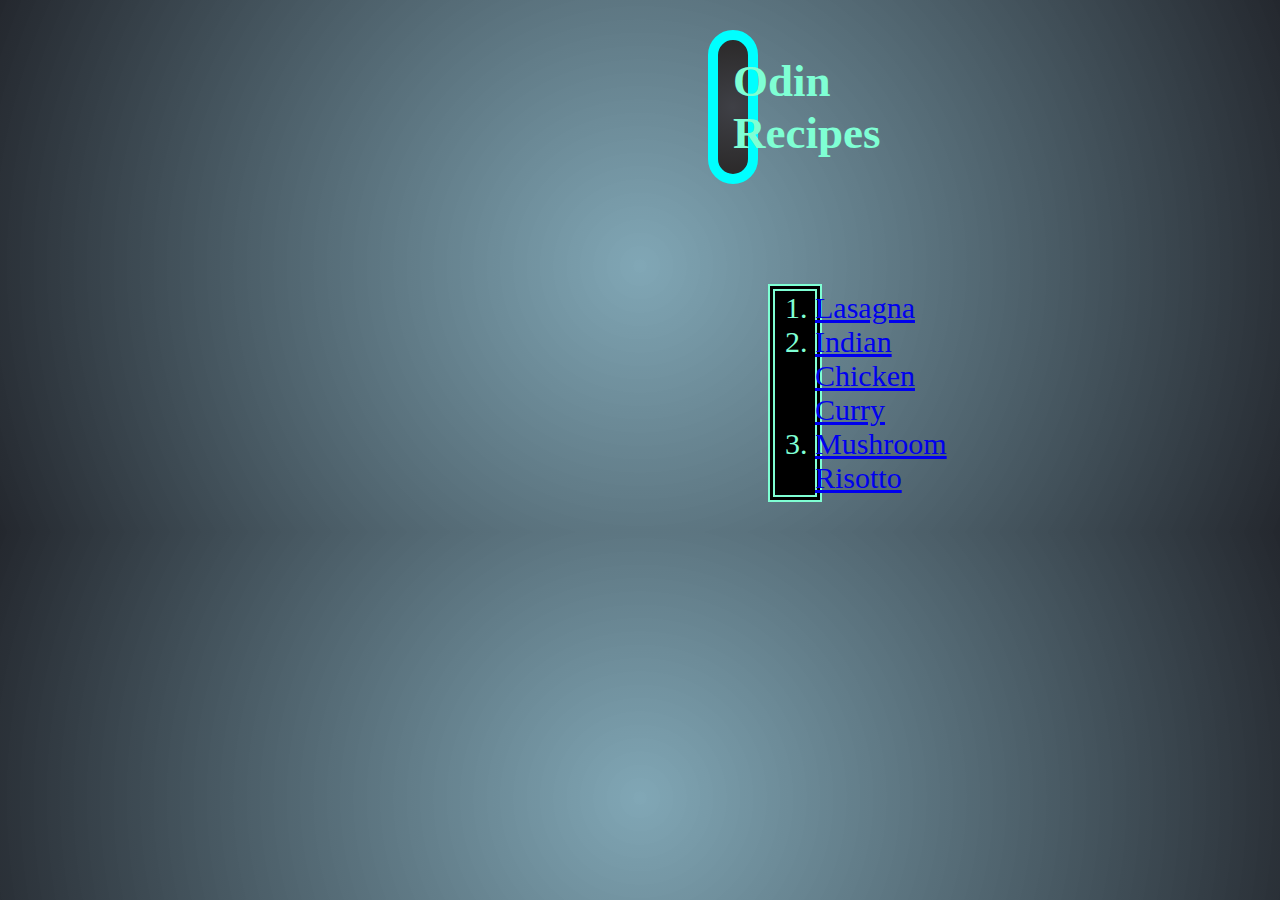
<file: index.html>
<!DOCTYPE html>

<html lang="en">
  <head>
    <title>Odin Recipes</title>
    <meta charset="UTF-8">
    <link rel="stylesheet" href="css/style.css"
  </head>

  <body>
    <h1>Odin Recipes</h1>
    <ol>
      <li><a href="recipes/lasagna.html">Lasagna</a></li>
      <li><a href="recipes/curry.html">Indian Chicken Curry</a></li>
      <li><a href="recipes/risotto.html">Mushroom Risotto</a></li>
    </ol>


  </body>
</html>
</file>
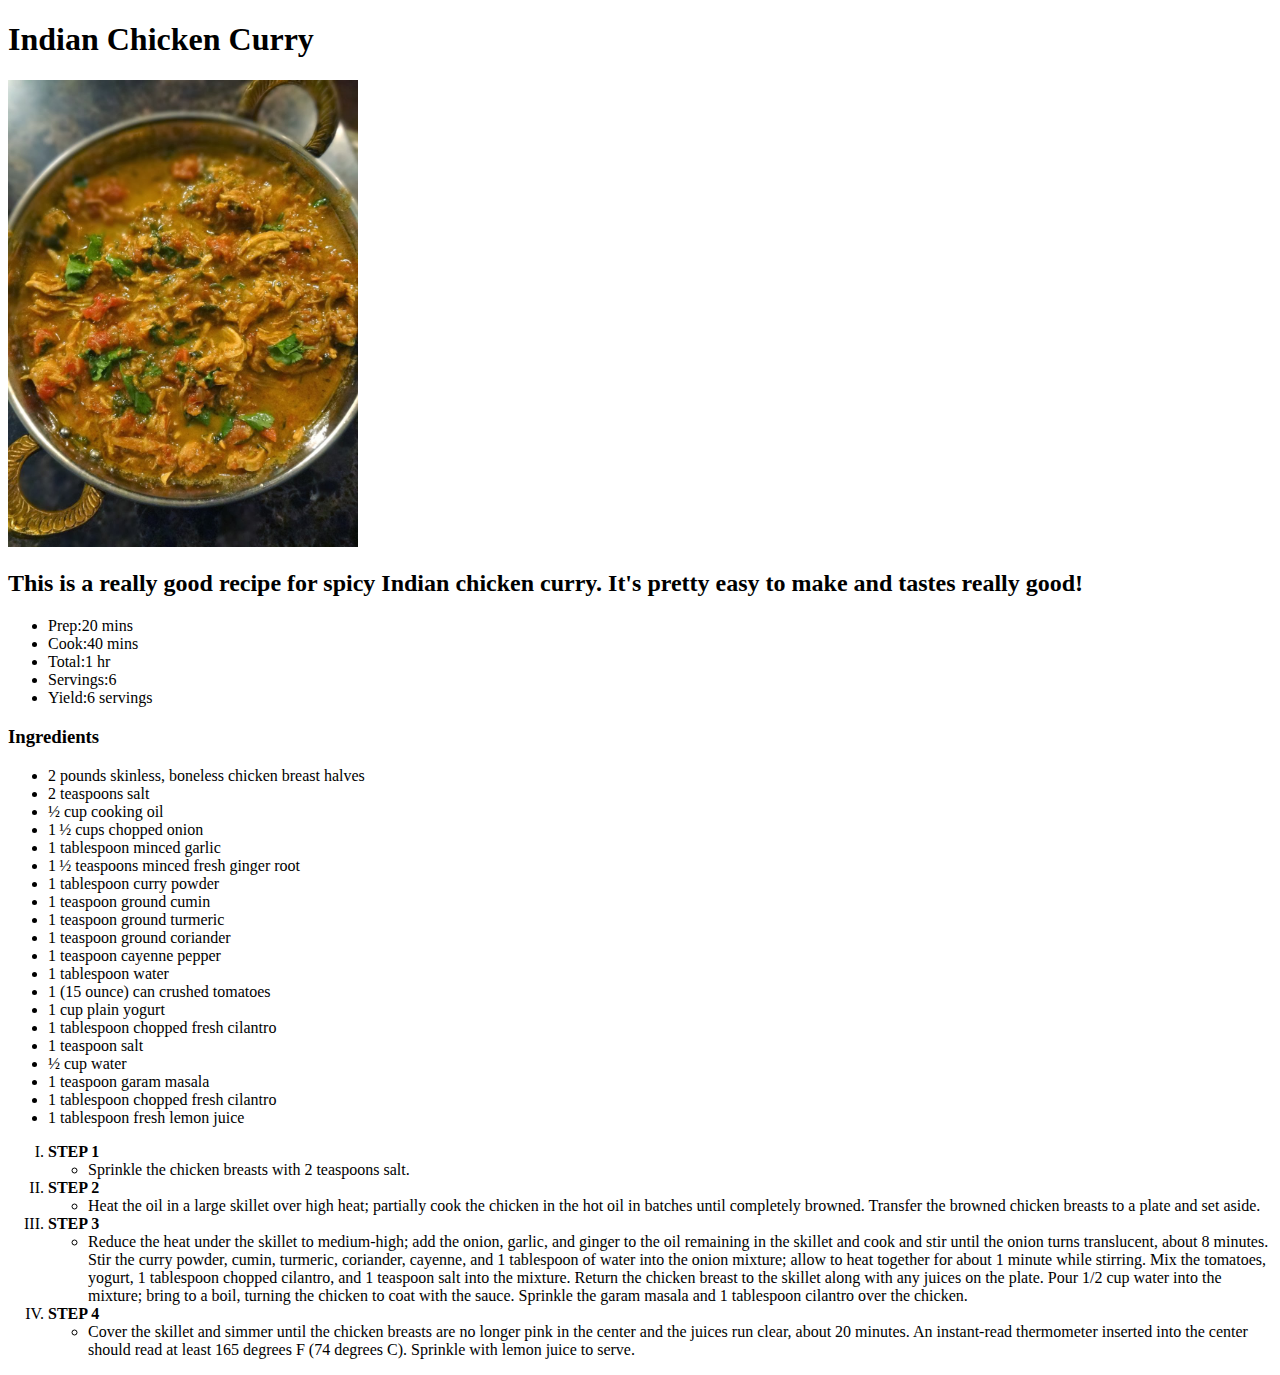
<file: recipes/curry.html>
<!DOCTYPE html>
  <html lang="eng">
    <head>
      <title>Indian Chicken Curry</title>  
      <meta charset="UTF-8">
    </head>   
    <body>
      <h1>Indian Chicken Curry</h1>  
      <img src="../img/Curry.jpg." width="350px">
      <h2>This is a really good recipe for spicy Indian chicken curry. It's pretty easy to make and tastes really good!</h2>
      <p>
        <ul>
          <li>Prep:20 mins</li>  
          <li>Cook:40 mins</li>
          <li>Total:1 hr</li>
          <li>Servings:6</li>
          <li>Yield:6 servings</li>
        </ul>  
      <h3>Ingredients</h3> 
        <ul>
          <li>2 pounds skinless, boneless chicken breast halves</li>
          <li>2 teaspoons salt</li>
          <li>½ cup cooking oil</li>
          <li>1 ½ cups chopped onion</li>
          <li>1 tablespoon minced garlic</li>
          <li>1 ½ teaspoons minced fresh ginger root</li>
          <li>1 tablespoon curry powder</li>
          <li>1 teaspoon ground cumin</li>
          <li>1 teaspoon ground turmeric</li>
          <li>1 teaspoon ground coriander</li>
          <li>1 teaspoon cayenne pepper</li>
          <li>1 tablespoon water</li>  
          <li>1 (15 ounce) can crushed tomatoes</li>
          <li>1 cup plain yogurt</li>  
          <li>1 tablespoon chopped fresh cilantro</li>
          <li>1 teaspoon salt</li>  
          <li>½ cup water</li> 
          <li>1 teaspoon garam masala</li>  
          <li>1 tablespoon chopped fresh cilantro</li> 
          <li>1 tablespoon fresh lemon juice</li>                          
        </ul>
        <ol type="I">
          <li><strong>STEP 1</strong></li>  
            <ul>
              <li>Sprinkle the chicken breasts with 2 teaspoons salt.</li>
            </ul> 
          <li><strong>STEP 2</strong></li>
            <ul>
              <li>Heat the oil in a large skillet over high heat; partially cook the chicken in the hot oil in batches until completely browned. Transfer the browned chicken breasts to a plate and set aside.</li>  
            </ul> 
          <li><strong>STEP 3</strong></li> 
            <ul>
              <li>Reduce the heat under the skillet to medium-high; add the onion, garlic, and ginger to the oil remaining in the skillet and cook and stir until the onion turns translucent, about 8 minutes. Stir the curry powder, cumin, turmeric, coriander, cayenne, and 1 tablespoon of water into the onion mixture; allow to heat together for about 1 minute while stirring. Mix the tomatoes, yogurt, 1 tablespoon chopped cilantro, and 1 teaspoon salt into the mixture. Return the chicken breast to the skillet along with any juices on the plate. Pour 1/2 cup water into the mixture; bring to a boil, turning the chicken to coat with the sauce. Sprinkle the garam masala and 1 tablespoon cilantro over the chicken.</li>  
            </ul>   
          <li><strong>STEP 4</strong></li> 
            <ul>
              <li>Cover the skillet and simmer until the chicken breasts are no longer pink in the center and the juices run clear, about 20 minutes. An instant-read thermometer inserted into the center should read at least 165 degrees F (74 degrees C). Sprinkle with lemon juice to serve.</li>  
            </ul> 
        </ol> 
      </p>
    </body>
  </html>
</file>
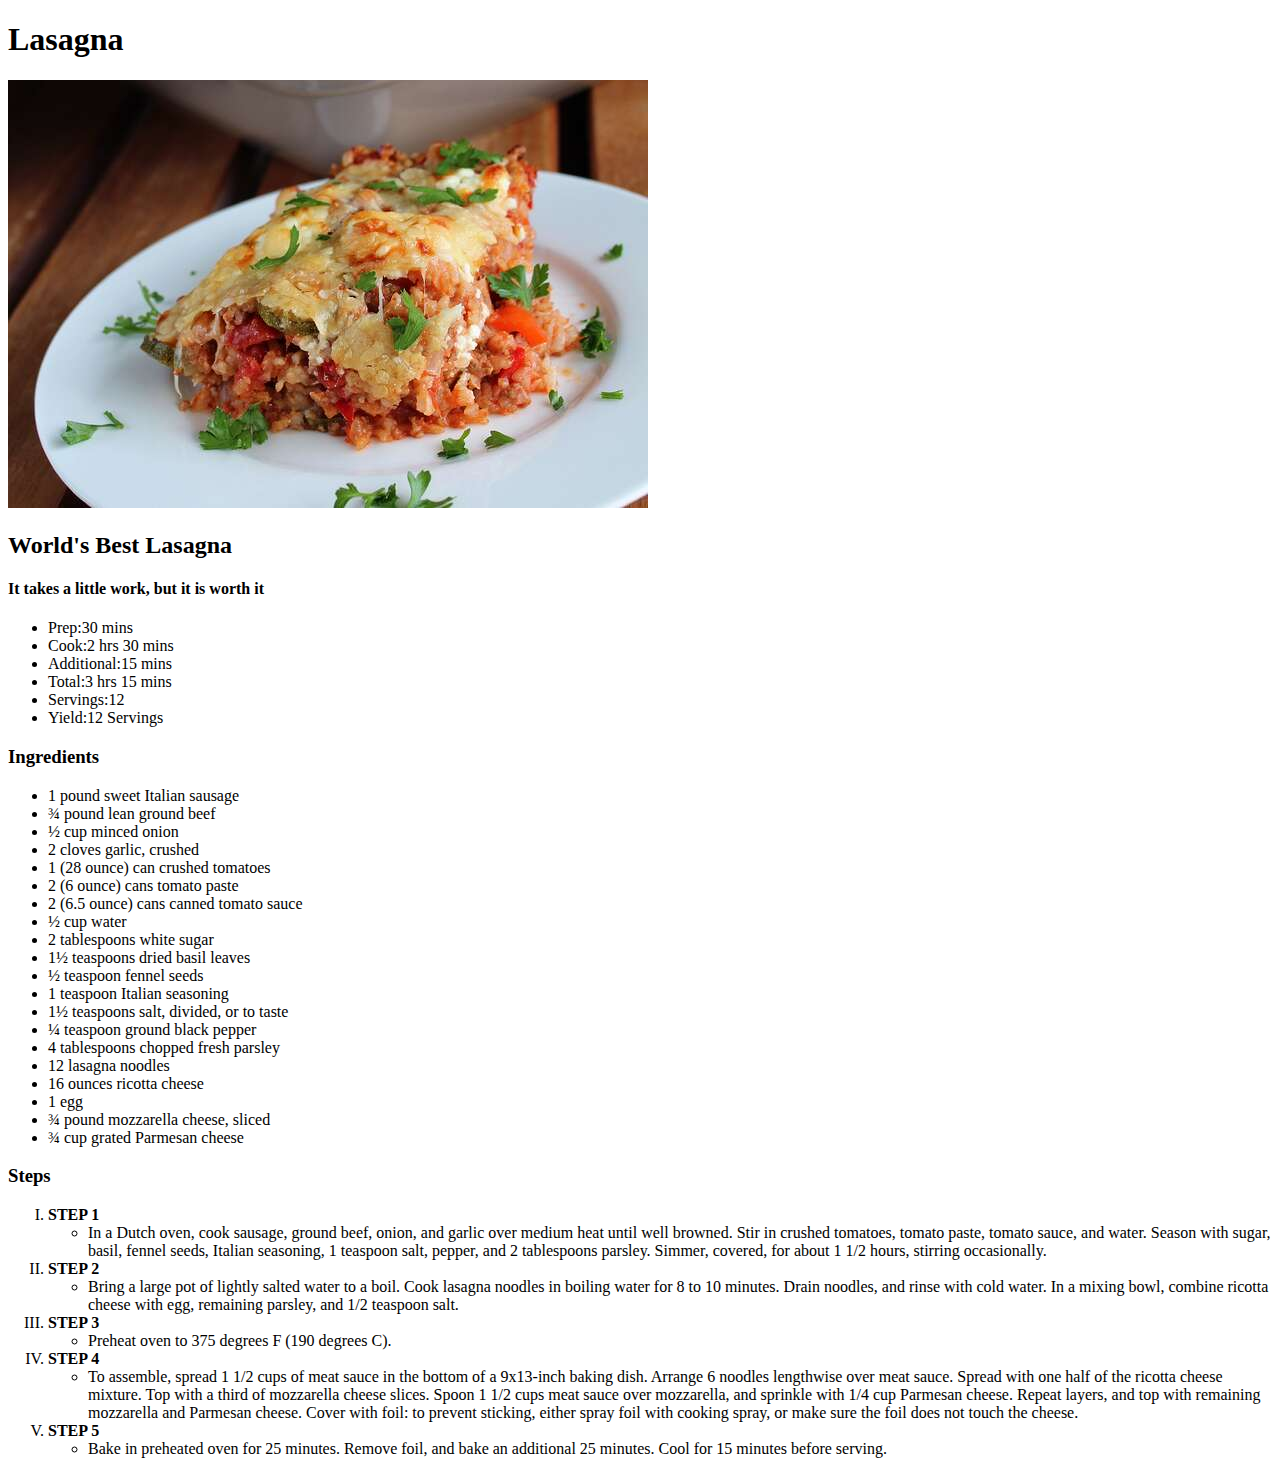
<file: recipes/lasagna.html>
<!DOCTYPE html>
  <html lang="eng">
    <head>
        <title>lasagna</title>
        <meta charset="UTF-8">
    </head>
    <body>
      <h1>Lasagna</h1>
      <img src="../img/lasagna.jpeg">
      <h2>World's Best Lasagna</h2>
      <h4>It takes a little work, but it is worth it</h4>
      
      <p>
        <ul>
          <li>Prep:30 mins</li>
          <li>Cook:2 hrs 30 mins</li>
          <li>Additional:15 mins</li>
          <li>Total:3 hrs 15 mins</li>   
          <li>Servings:12</li>   
          <li>Yield:12 Servings</li>
        </ul> 
      <h3>Ingredients</h3> 
        <ul>
          <li>1 pound sweet Italian sausage</li>  
          <li>¾ pound lean ground beef</li>
          <li>½ cup minced onion</li>
          <li>2 cloves garlic, crushed</li>
          <li>1 (28 ounce) can crushed tomatoes</li>
          <li>2 (6 ounce) cans tomato paste</li>
          <li>2 (6.5 ounce) cans canned tomato sauce</li>
          <li>½ cup water</li>
          <li>2 tablespoons white sugar</li>
          <li>1½ teaspoons dried basil leaves</li>
          <li>½ teaspoon fennel seeds</li>
          <li>1 teaspoon Italian seasoning</li>
          <li>1½ teaspoons salt, divided, or to taste</li>
          <li>¼ teaspoon ground black pepper</li>
          <li>4 tablespoons chopped fresh parsley</li>
          <li>12 lasagna noodles</li>
          <li>16 ounces ricotta cheese</li>
          <li>1 egg</li>
          <li>¾ pound mozzarella cheese, sliced</li>
          <li>¾ cup grated Parmesan cheese</li>
        </ul>   
      <h3>Steps</h3>  
      <!--ADDED EXTRA R.NUMERALS ORDERED LIST FOR SHOW--> 
        <ol type="I">
          <li><strong>STEP 1</strong></li> 
            <ul>
              <li>In a Dutch oven, cook sausage, ground beef, onion, and garlic over medium heat until well browned. Stir in crushed tomatoes, tomato paste, tomato sauce, and water. Season with sugar, basil, fennel seeds, Italian seasoning, 1 teaspoon salt, pepper, and 2 tablespoons parsley. Simmer, covered, for about 1 1/2 hours, stirring occasionally.</li>  
            </ul> 
          <li><strong>STEP 2</strong></li>  
            <ul>
              <li>Bring a large pot of lightly salted water to a boil. Cook lasagna noodles in boiling water for 8 to 10 minutes. Drain noodles, and rinse with cold water. In a mixing bowl, combine ricotta cheese with egg, remaining parsley, and 1/2 teaspoon salt.</li>
            </ul>
          <li><strong>STEP 3</strong></li>
            <ul>
              <li>Preheat oven to 375 degrees F (190 degrees C).</li>
            </ul>
          <li><strong>STEP 4</strong></li>  
            <ul>
              <li>To assemble, spread 1 1/2 cups of meat sauce in the bottom of a 9x13-inch baking dish. Arrange 6 noodles lengthwise over meat sauce. Spread with one half of the ricotta cheese mixture. Top with a third of mozzarella cheese slices. Spoon 1 1/2 cups meat sauce over mozzarella, and sprinkle with 1/4 cup Parmesan cheese. Repeat layers, and top with remaining mozzarella and Parmesan cheese. Cover with foil: to prevent sticking, either spray foil with cooking spray, or make sure the foil does not touch the cheese.</li>
            </ul>
          <li><strong>STEP 5</strong></li> 
            <ul>
              <li>Bake in preheated oven for 25 minutes. Remove foil, and bake an additional 25 minutes. Cool for 15 minutes before serving.</li>
            </ul> 

        </ol>         
      </p>


    </body>
  </html>
</file>
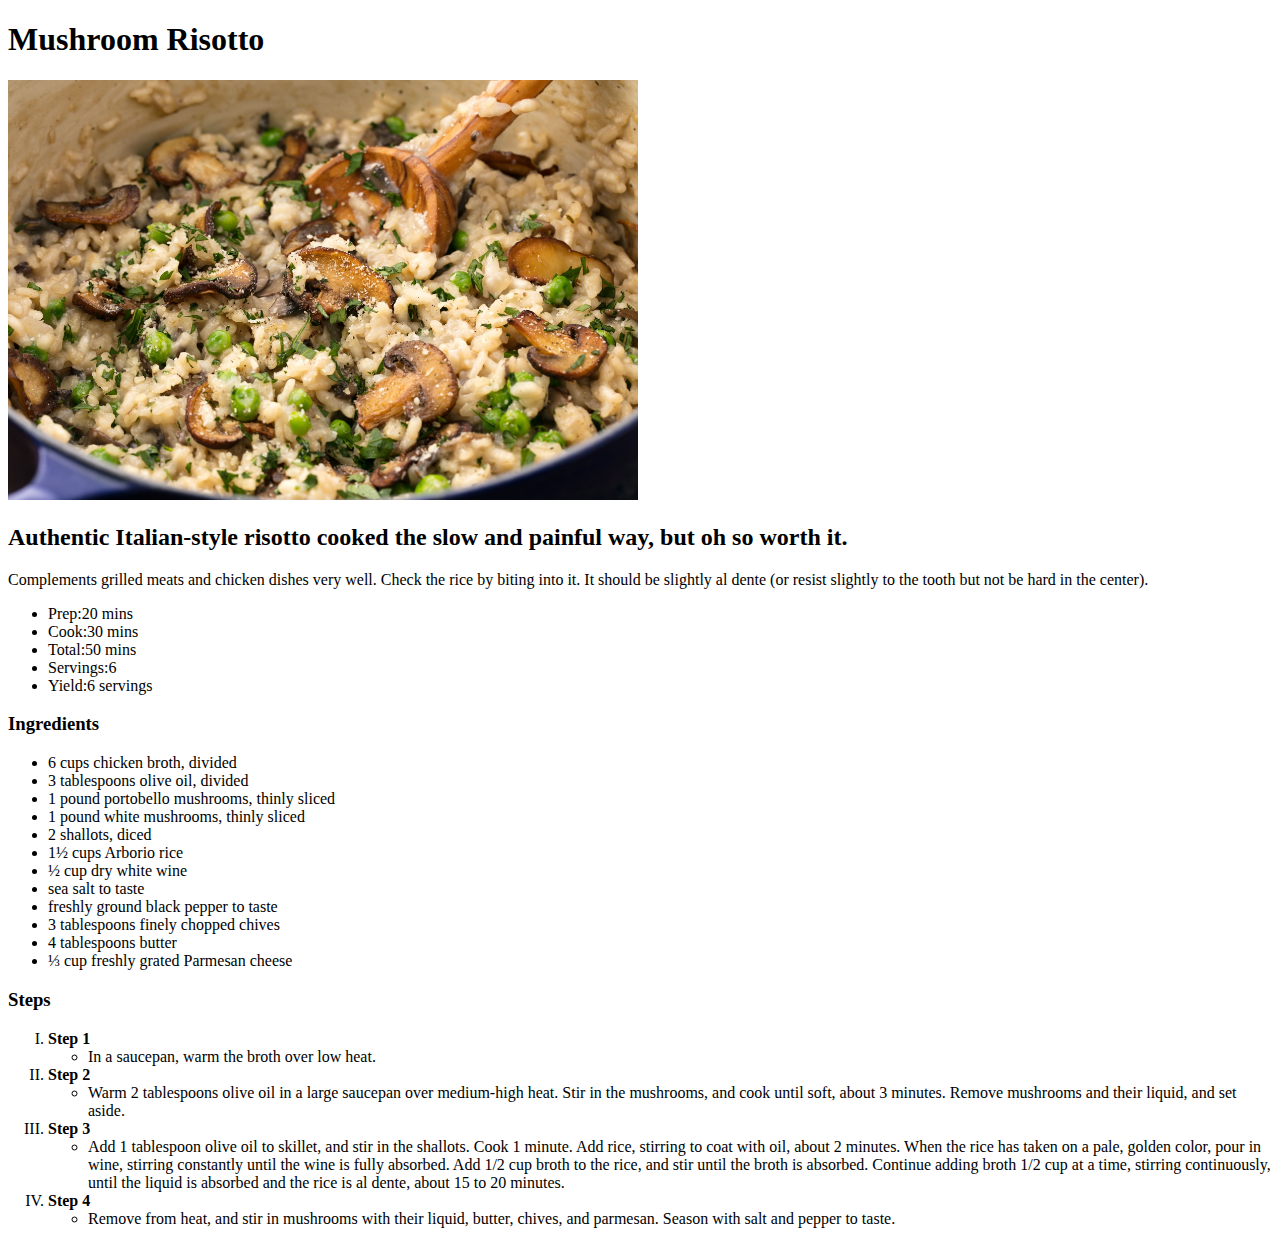
<file: recipes/risotto.html>
<!DOCTYPE html>
<html lang="en">
  <head>
    <title>Mushroom Risotto</title>  
    <meta charset="UTF-8">
  </head>    
  <body>
    <h1>Mushroom Risotto</h1> 
    <img src="../img/risotto.jpg" width="630"> 
    <h2>Authentic Italian-style risotto cooked the slow and painful way, but oh so worth it.</h2>
      <p>Complements grilled meats and chicken dishes very well. Check the rice by biting into it. It should be slightly al dente (or resist slightly to the tooth but not be hard in the center).</p>
        <ul>
          <li>Prep:20 mins</li>
          <li>Cook:30 mins</li> 
          <li>Total:50 mins</li> 
          <li>Servings:6</li>
          <li>Yield:6 servings</li>
        </ul>
      <h3>Ingredients</h3>  
        <ul>
          <li>6 cups chicken broth, divided</li>
          <li>3 tablespoons olive oil, divided</li> 
          <li>1 pound portobello mushrooms, thinly sliced</li> 
          <li>1 pound white mushrooms, thinly sliced</li>   
          <li>2 shallots, diced</li> 
          <li>1½ cups Arborio rice</li> 
          <li>½ cup dry white wine</li> 
          <li>sea salt to taste</li> 
          <li>freshly ground black pepper to taste</li> 
          <li>3 tablespoons finely chopped chives</li> 
          <li>4 tablespoons butter</li>
          <li>⅓ cup freshly grated Parmesan cheese</li>
        </ul>
        <h3>Steps</h3>
        <ol type="I">
            <li><strong>Step 1</strong></li>
              <ul>
                <li>In a saucepan, warm the broth over low heat.</li>
              </ul>
            <li><strong>Step 2</strong></li>
              <ul>
                <li>Warm 2 tablespoons olive oil in a large saucepan over medium-high heat. Stir in the mushrooms, and cook until soft, about 3 minutes. Remove mushrooms and their liquid, and set aside.</li>  
              </ul>  
            <li><strong>Step 3</strong></li>
              <ul>
                <li>Add 1 tablespoon olive oil to skillet, and stir in the shallots. Cook 1 minute. Add rice, stirring to coat with oil, about 2 minutes. When the rice has taken on a pale, golden color, pour in wine, stirring constantly until the wine is fully absorbed. Add 1/2 cup broth to the rice, and stir until the broth is absorbed. Continue adding broth 1/2 cup at a time, stirring continuously, until the liquid is absorbed and the rice is al dente, about 15 to 20 minutes.</li>  
              </ul>  
            <li><strong>Step 4</strong></li>
              <ul>
                <li>Remove from heat, and stir in mushrooms with their liquid, butter, chives, and parmesan. Season with salt and pepper to taste.</li>  
              </ul>  

        </ol>
  </body>
</html>
</file>
<file: css/style.css>
h1 {
    font-size: 45px;
    color: aquamarine;
    text-align: center;
    background:  radial-gradient(circle, rgba(63,64,70,1) 0%, rgba(43,41,41,1) 100%);
    margin-left: 700px    ;
    margin-right: 700px;
    border-width: 10px;
    border-radius: 100px;
    border-style: solid;
    border-color: aqua;
    padding: 15px   
}

body {
    background: rgb(84,136,156);
    background: radial-gradient(circle, rgba(84,136,156,0.7371323529411764) 0%, rgba(22,26,33,0.9416141456582633) 100%);
}

ol {
    text-align: center;
    font-size: 30px;
    margin-left: 760px;
    margin-right: 750px;
    margin-top: 100px;
    background-color: black;
    color: aquamarine;
    border-width: 7px;
    border-color: aquamarine;
    border-style: double;
</file>
